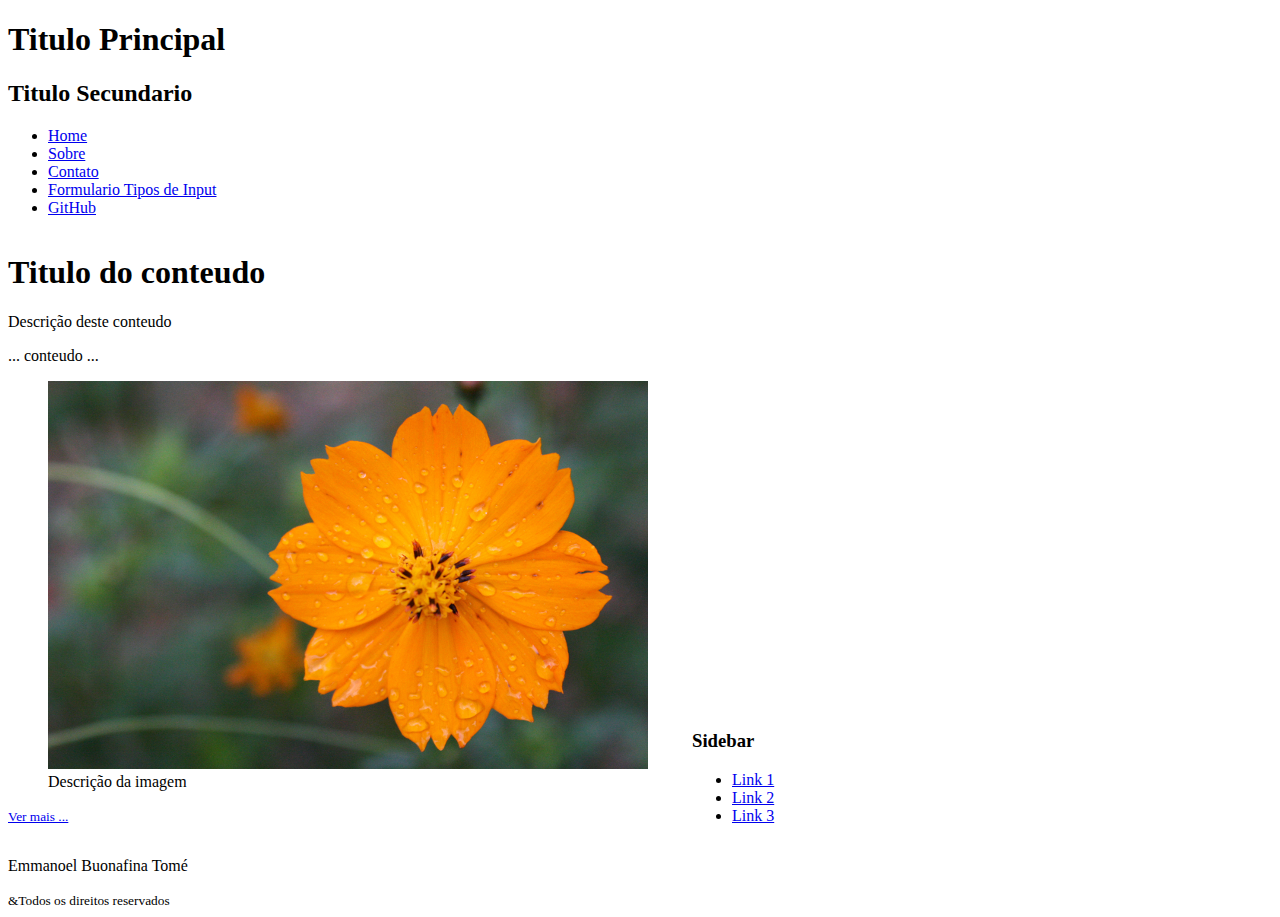
<file: index.html>
<!DOCTYPE html> <!-- Indica que estamos trabalhando com HTML5. -->
<html lang="en">
<head>
    <meta charset="UTF-8"> <!-- Indica a codificação do documento -->
    <meta name="keywords" content="HTML5, Dicas, Curso"> <!--
        Esse meta era utilizado para ajudar o seu site ficar em primeiro nas busca, 
        voce adicionava palavras chaves e ajuda os buscadores a diulgar seu site,
        não é mais utilizado.
    -->
    <meta name="description" content="Aprendendo HTML5"> <!--
        Esse meta já serve para dar uma descrição ao seu site.
    -->
    <meta name="author" content="Emmanoel Buonafina Tomé"> <!-- 
        Esse meta é para o seu site ter o nome do autor nele.
    -->
    <meta name="robots" content="index, follow"> <!-- 
        Esse meta já serve para robos indetificarem seu site, 
        e content voce indica a as paginas que ele ira pesquisar.
    -->
    <!-- Existe mais meta para colocar no head do seu site. -->
    <meta http-equiv="X-UA-Compatible" content="IE=edge">
    <meta name="viewport" content="width=device-width, initial-scale=1.0">
    <script>document.createElement("myTag")</script> <!-- Criando uma tag javascript,
        essa tag serve para ajudar buscadores mais antigos a entender o seu site.
    -->
    <link rel="stylesheet" type="text/css" href="css/style.css">
    <!-- A tag link serve para fazer links de aquivos para esse, neste caso o rel e o estilo do aquivo,
    type é o tipo e o href e o caminho deste arquivo -->
    <!-------------------------------------------------------------------------------------->
    <!--[if lt IE 9]>
    <script src="http://html5shiv.googlecode.com/svn/trunk/html5.js"></script>
    <![endif]-->
    <!-- Já esse codigo em cima serve para ajudar tambem a buscadores antigos a identificar o HTML5-->
    <title>Aprendendo HTML5</title>
</head>
<body>
    <header> <!-- Cabeçario -->
        <h1>Titulo Principal</h1>
        <h2>Titulo Secundario</h2>
        <nav> <!-- Menu de Navegação -->
            <ul class="menu"> <!-- Lista -->
                <li><a href="index.html">Home</a></li> <!-- Item da Lista -->
                <li><a href="sobre.html">Sobre</a></li>
                <li><a href="contact.html">Contato</a></li>
                <li><a href="formulario.html">Formulario Tipos de Input</a></li>
                <li><a href="https://github.com/EmmanoelBuonafinaTome">GitHub</a></li>
            </ul>
        </nav>
    </header>
    <main> <!-- main só pode ter um no site-->
    <section> <!-- section serve para separar o conteudo em sessoes -->
        <article> <!-- Artigo -->
            <header>
                <h1>Titulo do conteudo</h1>
                <p>Descrição deste conteudo</p>
            </header>
            ... conteudo ...
            <figure> <!-- essa tag serve para falar que existe uma imagem -->
                <img src="img/imagem.jpg" alt="Descrição da imagem"> <!-- 
                    img serve para introduzir a imagem src é o caminho e o alt e descição
                --> 
                <figcaption>Descrição da imagem</figcaption>
                <!-- figcaption serve para descrever a imagem só que em forma de texto no site -->
            </figure>
            <footer> <!-- Roda pé -->
                <small><a href="news.html">Ver mais ...</a></small>
                <!-- small Textos menores -->
            </footer>
        </article>
    </section>
    <aside> <!-- sidebar serve para deixar link, 
            textos ou publicidade nas laterais do site -->
        <h3>Sidebar</h3>
        <ul> <!-- Lista -->
            <li><a href="#">Link 1</a></li> <!-- Item da Lista -->
            <li><a href="#">Link 2</a></li>
            <li><a href="#">Link 3</a></li>
        </ul>
    </aside>
    </main>
    <!-- ... conteudo ...
    <myTag>Testando</myTag>  Chamando a tag e aplicando ela -->
    <footer> <!-- Roda pé -->
        <p>Emmanoel Buonafina Tomé</p>
        <small>&Todos os direitos reservados</small>
    </footer>
</body>
</html>
</file>
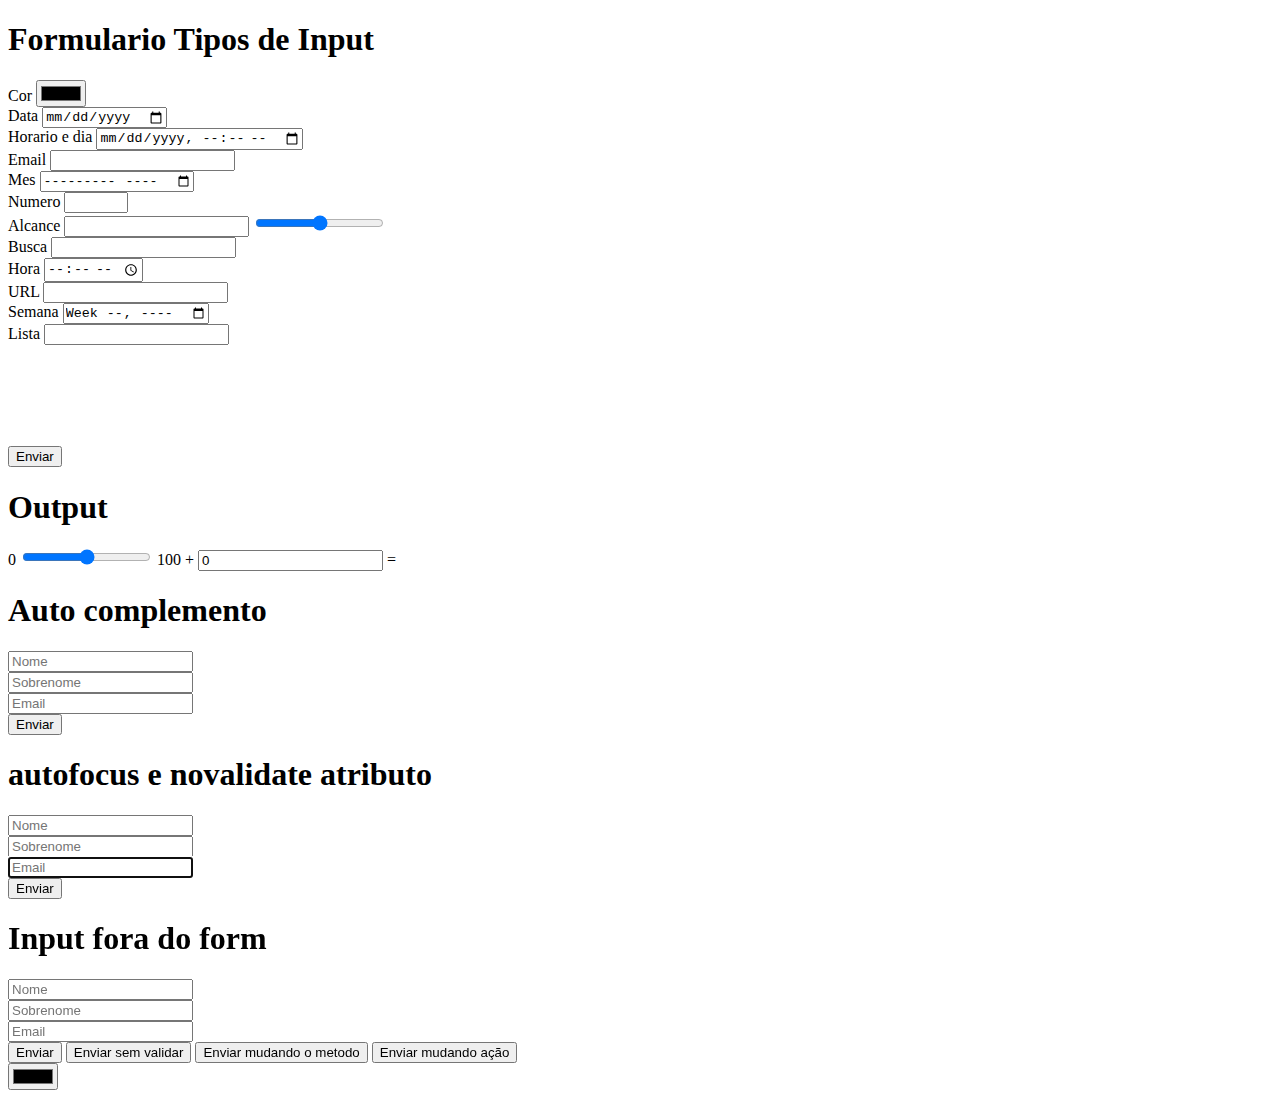
<file: formulario.html>
<!DOCTYPE html>
<html lang="en">
<head>
    <meta charset="UTF-8">
    <meta http-equiv="X-UA-Compatible" content="IE=edge">
    <meta name="viewport" content="width=device-width, initial-scale=1.0">
    <title>Formulario Tipos de Input</title>
</head>
<body>
    <header>
        <h1>Formulario Tipos de Input</h1>
    </header>
    <section>
        <form>
            <div class="grupo-formulario">
                <label>Cor</label>
                <input type="color"> <!-- input tipo cor -->
            </div>
            <div class="grupo-formulario">
                <label>Data</label>
                <input type="date"> <!-- input tipo de data -->
            </div>
            <div class="grupo-formulario">
                <label>Horario e dia</label>
                <input type="datetime-local"> <!-- input tipo de data e horario -->
            </div>
            <div class="grupo-formulario">
                <label>Email</label>
                <input type="email"> <!-- input tipo de email -->
            </div>
            <div class="grupo-formulario">
                <label>Mes</label>
                <input type="month"> <!-- input tipo somente mes -->
            </div>
            <div class="grupo-formulario">
                <label>Numero</label>
                <input type="number" min="1" max="100" step="10"> <!-- input tipo de numero -->
            </div>
            <div class="grupo-formulario">
                <label>Alcance</label>
                <input type="text" id="textinput">
                <input type="range" min="0" max="100" step="2"
                onchange="updateTextInput(this.value)"> <!-- input tipo de alcance,
                    criamos uma função para testar o range
                -->
                <script>
                    function updateTextInput (num) {
                        document.getElementById("textinput").value = num;
                    }
                </script>
            </div>
            <div class="grupo-formulario">
                <label>Busca</label>
                <input type="search"> <!-- input tipo de Buscar -->
            </div>
            <div class="grupo-formulario">
                <label>Hora</label>
                <input type="time"> <!-- input tipo de Hora -->
            </div>
            <div class="grupo-formulario">
                <label>URL</label>
                <input type="url"> <!-- input tipo de URL -->
            </div>
            <div class="grupo-formulario">
                <label>Semana</label>
                <input type="week"> <!-- input tipo dia da semana -->
            </div>
            <div class="grupo-formulario">
                <label>Lista</label>
                <input list="codigos" name="code" x-moz-errormessage="Customize o erro" title="customize o erro" required>
                <!-- esse input traz uma lista -->
                <detalist id="codigos">
                    <option value="Javascript"></option>
                    <option value="PHP"></option>
                    <option value="Java"></option>
                    <option value="Ruby"></option>
                    <option value="Python"></option>
                </detalist>
            </div>
            <button>Enviar</button>
        </form>
    </section>
    <section> <!-- Trabalhando com saidas no HTML5 -->
        <h1>Output</h1>
        <form oninput="x.value=parseInt(a.value) + parseInt(b.value),
        y.value = parseInt(a.value)">
            0
            <input type="range" id="a" name="a" value="50" min="0" max="100">
            100
            +
            <input type="text" name="b" value="0">
            =
            <output name="x"></output>
            <output name="y"></output>
        </form>
    </section>
    <section> <!-- Vendo a forma de funcionamento da mecanica de auto complemento HTML5 -->
        <h1>Auto complemento</h1>
        <form autocomplete="off">
            <div class="grupo-formulario">
                <input type="text" name="pnome" placeholder="Nome">
            </div>
           <div class="grupo-formulario">
                <input type="text" name="snome" placeholder="Sobrenome">
           </div>
           <div class="grupo-formulario">
                <input type="email" name="email" placeholder="Email" autocomplete="off">
            </div>
           <button>Enviar</button>
        </form>
    </section>
    <section> <!-- Vendo a forma de funcionamento da mecanica de autofocus e novalidate HTML5 -->
        <h1>autofocus e novalidate atributo</h1>
        <form autocomplete="off" novalidate>
            <div class="grupo-formulario">
                <input type="text" name="pnome" placeholder="Nome" required>
            </div>
           <div class="grupo-formulario">
                <input type="text" name="snome" placeholder="Sobrenome">
           </div>
           <div class="grupo-formulario">
                <input type="email" name="email" placeholder="Email"
                autocomplete="off" novalidate autofocus>
            </div>
           <button>Enviar</button>
        </form>
    </section>
    <section> <!-- Vendo a forma de funcionamento da mecanica de input 
        fora de formularios e como brincar com o button -->
        <h1>Input fora do form</h1>
        <form id="form1" autocomplete="off" method="GET">
            <div class="grupo-formulario">
                <input type="text" name="pnome" placeholder="Nome" required>
            </div>
           <div class="grupo-formulario">
                <input type="text" name="snome" placeholder="Sobrenome" required>
           </div>
           <div class="grupo-formulario">
                <input type="email" name="email" placeholder="Email"
                autocomplete="off">
            </div>
           <button>Enviar</button>
           <button formnovalidate>Enviar sem validar</button>
           <button formnovalidate formmethod="POST">Enviar mudando o metodo</button>
           <button formnovalidate formaction="post.php">Enviar mudando ação</button>
        </form>
        <input type="color" name="color" form="form1">
    </section>
</body>
</html>
</file>
<file: css/style.css>
header, section, footer, nav, main, article, figure {
    display: block;
    }

/* myTag {
        display: block;
        background-color: #ddd;
        padding: 50px;
        font-size: 30px;
}
*/

/*
    Já esse codigo a cima serve para mesma coisa, ajudar buscadores 
    mais antigos a indentificar seu site,
    e como podemos ver estou chamando a tag javascript para ajudar 
*/

main section, main aside {
    display: inline-block;
}
</file>
